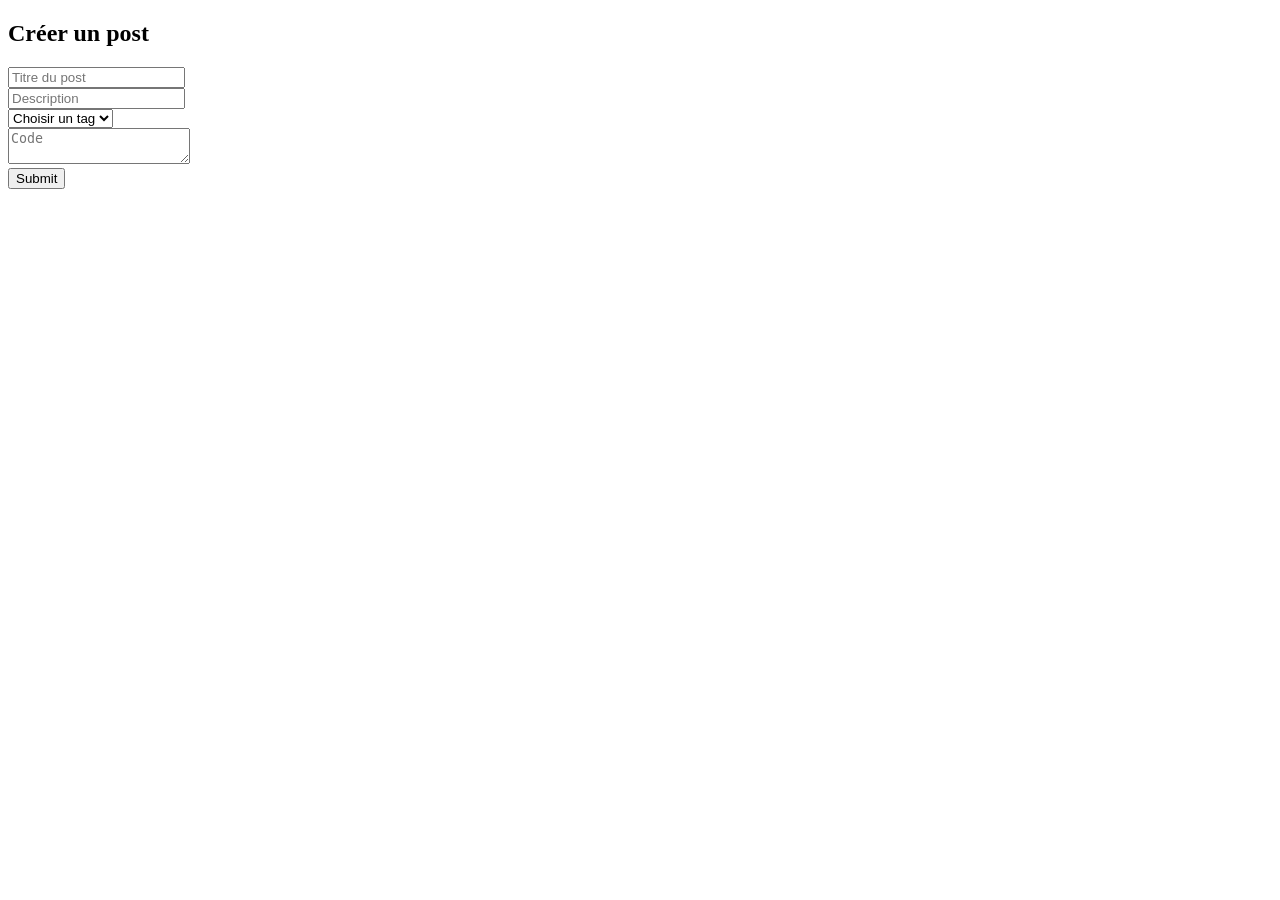
<file: src/main/resources/templates/creationPost.html>
<!DOCTYPE html>
<html xmlns:th="http://www.thymeleaf.org">
<head th:insert="fragments :: htmlHead">
</head>

  <body>
    <div th:insert="fragments :: headerContent"></div>
    <main>
      <div id="main-container">
        <article>
          <h1>Créer un post</h1>
          <div class="article-container">
            <form method="post" th:action="@{/createPost}" th:object="${post}">
            <div class="form-group">
              <input type="text" th:field="*{titrePost}" placeholder="Titre du post"/>
            </div>
              <div class="form-group">
                <input type="text" th:field="*{descriptionPost}" placeholder="Description"/>
              </div>
              <div class="form-group">
                <select name="tagId">
                  <option>Choisir un tag</option>
                  <option th:each="tag: ${tags}"
                          th:value="${tag.idTag}" th:text="${tag.intituleTag}">
                  </option>
                </select>
              </div>
              <div class="form-group">
                <textarea th:field="*{contenuPost}" placeholder="Code"></textarea>
              </div>

              <button type="submit">Submit</button>
            </form>
          </div>
        </article>
      </div>
    </main>
    <div th:insert="fragments :: footer"></div>

  </body>
</html>
</file>
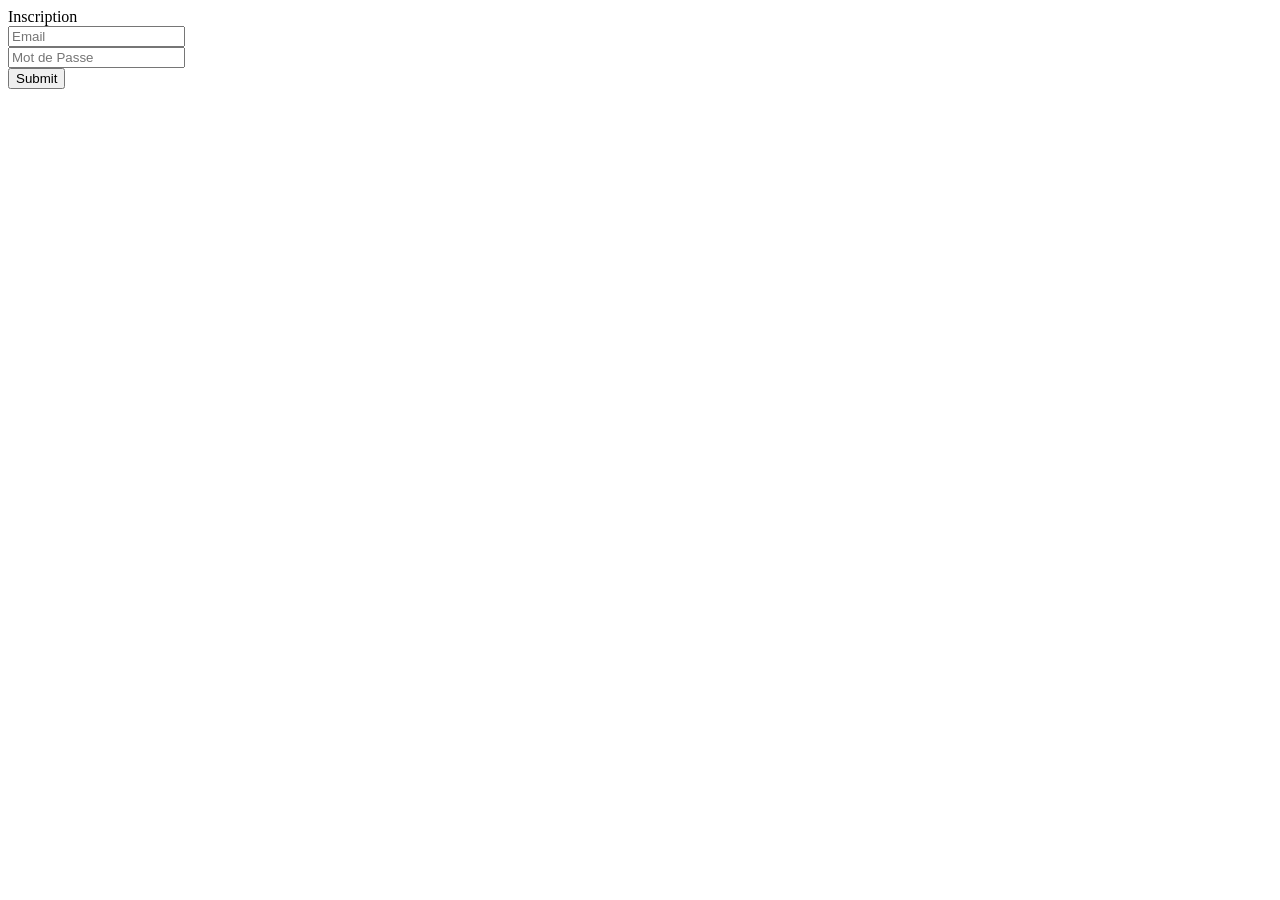
<file: src/main/resources/templates/login.html>
<!DOCTYPE html>
<html xmlns:th="http://www.thymeleaf.org">
<head th:insert="fragments :: htmlHead">
</head>

<body>
<div th:insert="fragments :: headerContent"></div>
<main>
    <div id="main-container">
        <article>
            <div class ="article-header">
                <div class="info-container">
                    <div class ="avatar-container">
                        <div class ="pseudo">
                            <span>Inscription</span>
                        </div>
                    </div>
                </div>
            </div>
            <div class="article-container">
                <form method="post" th:action="@{/loginUser}" th:object="${user}">
                    <div class="form-group">
                        <input type="text" th:field="*{emailUser}" placeholder="Email">
                    </div>
                    <div class="form-group">
                        <input type="text" th:field="*{passwordUser}" placeholder="Mot de Passe">
                    </div>
                    <button type="submit">Submit</button>
                </form>
            </div>
            <div class="article-footer">
            </div>
        </article>
    </div>
</main>
<div th:insert="fragments :: footer"></div>

</body>
</html>
</file>
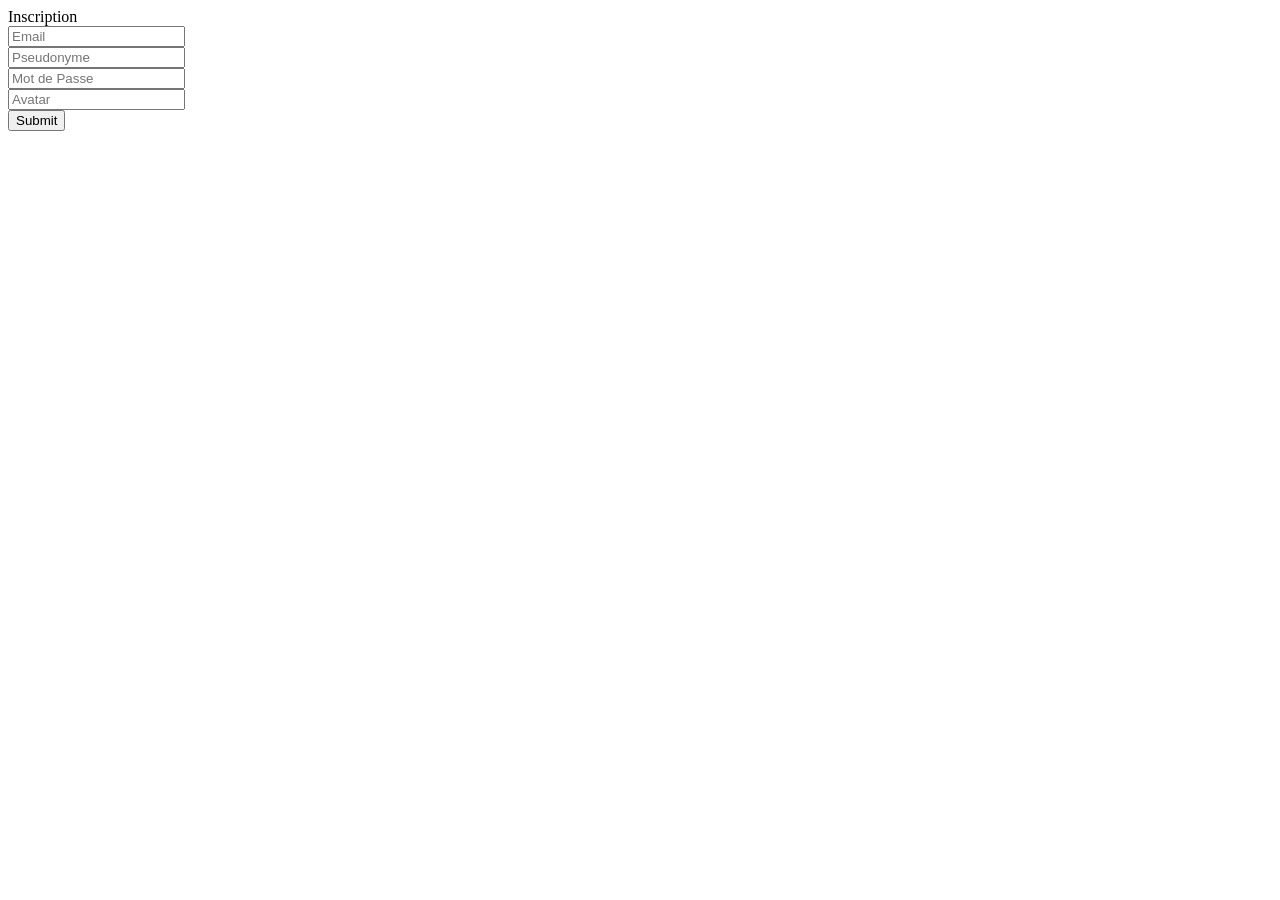
<file: src/main/resources/templates/signup.html>
<!DOCTYPE html>
<html xmlns:th="http://www.thymeleaf.org">
<head th:insert="fragments :: htmlHead">
</head>

<body>
<div th:insert="fragments :: headerContent"></div>
<main>
    <div id="main-container">
        <article>
            <div class ="article-header">
                <div class="info-container">
                    <div class ="avatar-container">
                        <div class ="pseudo">
                            <span>Inscription</span>
                        </div>
                    </div>
                </div>
            </div>
            <div class="article-container">
                <form method="post" th:action="@{/createUser}" th:object="${user}">
                    <div class="form-group">
                        <input name="emailUser" type="text" th:field="*{emailUser}" placeholder="Email">
                    </div>
                    <div class="form-group">
                        <input name="pseudoUser" type="text" th:field="*{pseudoUser}" placeholder="Pseudonyme">
                    </div>
                    <div class="form-group">
                        <input name="passwordUser" type="text" th:field="*{passwordUser}" placeholder="Mot de Passe">
                    </div>
                    <div class="form-group">
                        <input name="avatarUser" type="text" th:field="*{avatarUser}" placeholder="Avatar">
                    </div>
                    <button name="" type="submit">Submit</button>
                </form>
            </div>
            <div class="article-footer">
            </div>
        </article>
    </div>
</main>
<div th:insert="fragments :: footer"></div>

</body>
</html>
</file>
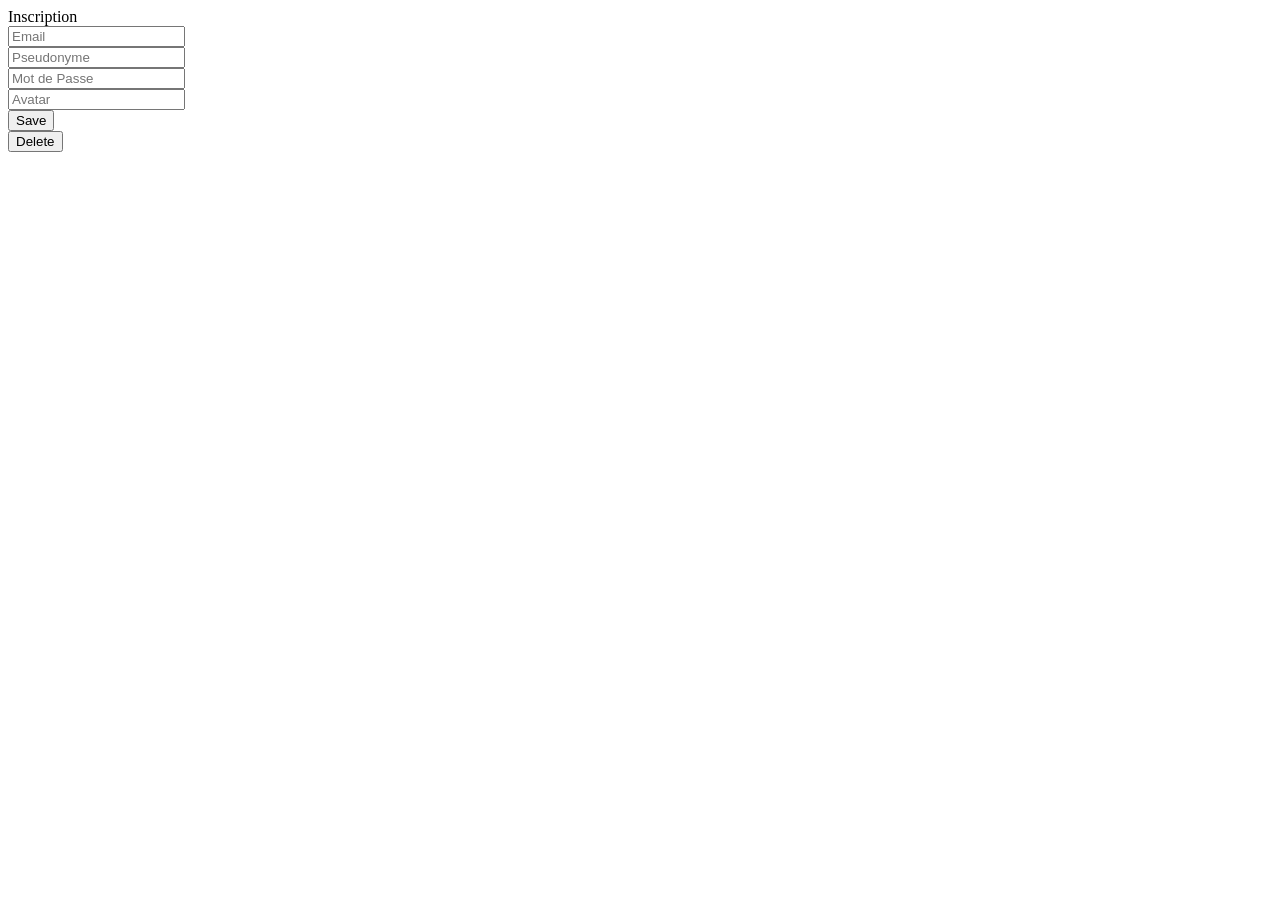
<file: src/main/resources/templates/userSpace.html>
<!DOCTYPE html>
<html xmlns:th="http://www.thymeleaf.org">
<head th:insert="fragments :: htmlHead">
</head>

<body>
<div th:insert="fragments :: headerContent"></div>
<main>
  <div id="main-container">
    <article>
      <div class ="article-header">
        <div class="info-container">
          <div class ="avatar-container">
            <div class ="pseudo">
              <span>Inscription</span>
            </div>
          </div>
        </div>
      </div>
      <div class="article-container">
        <form id="formSave" method="post" th:object="${user}" th:action="@{/saveUser}">
          <div class="form-group">
            <input type="text" th:field="*{emailUser}" placeholder="Email">
          </div>
          <div class="form-group">
            <input type="text" name="pseudoUser" th:field="*{pseudoUser}" placeholder="Pseudonyme">
          </div>
          <div class="form-group">
            <input type="text" th:field="*{passwordUser}" placeholder="Mot de Passe">
          </div>
          <div class="form-group">
            <input type="text" th:field="*{avatarUser}" placeholder="Avatar">
          </div>

          <button type="submit" >Save</button>
        </form>
        <form id="formDelete" method="post" th:object="${user}" th:action="@{/deleteUser}">
          <input type="hidden" th:field="*{emailUser}" placeholder="Email">
          <button type="submit">Delete</button>
        </form>
      </div>
      <div class="article-footer">
      </div>
    </article>
  </div>
</main>
<div th:insert="fragments :: footer"></div>

</body>
</html>
</file>
